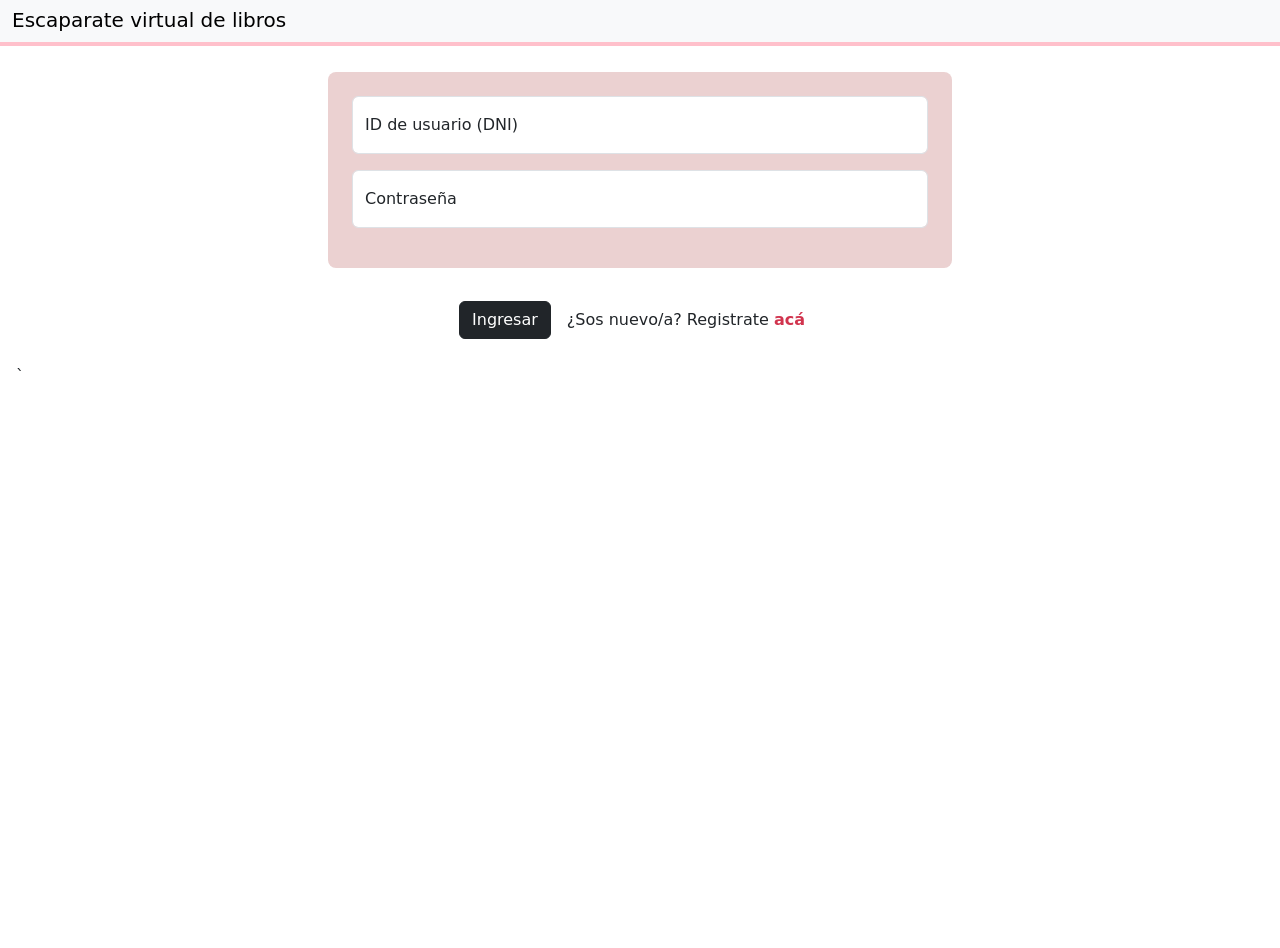
<file: index.html>
<!DOCTYPE html>
<html lang="en">

<head>
    <meta charset="UTF-8">
    <meta name="viewport" content="width=device-width, initial-scale=1.0">
    <title>Escaparate de libros</title>
    <link rel="stylesheet" href="https://cdn.jsdelivr.net/npm/bootstrap@5.3.0/dist/css/bootstrap.min.css">
    <link rel="stylesheet" href="styles.css">
    <script src="https://cdn.jsdelivr.net/npm/bootstrap@5.3.0/dist/js/bootstrap.bundle.min.js" defer></script>
    <script src="main.js" defer></script>

</head>

<body>
    <header>
        <nav class="navbar fixed-top bg-body-tertiary">
            <div class="d-flex justify-content-between align-items-center" style="width: 100%;">
            <div class="container-fluid">
                <span class="navbar-brand mb-0 h1">Escaparate virtual de libros</span>
            </div>
            
            <div id="userName"></div>
            
            
            </div>
        </nav>
         <div class="contador-items" style="display: none;">0</div>  
    </header>

    <main>
<div class="mx-auto col-md-6 m-2 p-4 contenerdor" id="formulario-login">
            <div class="form-floating mb-3">
                <input type="text" class="form-control input-mayusculas" id="userID" maxlength="8" pattern="[0-9]{7,8}" placeholder="ID de usuario (DNI)" oninput="restringirDNI(this)">
                <label for="ID de usuario (DNI)">ID de usuario (DNI)</label>
            </div>
                    <div class="form-floating mb-3">
                <input type="password" id="pwLogin" class="form-control" placeholder="Ingresar clave"
                    oninput="bloquearEspacios(this)">
                <label for="pwLogin">Contraseña</label>
            </div>
        </div>
        <div class="d-flex p-3 flex-wrap align-items-center justify-content-center g-1">
            <button class="btn btn-dark" type="button" id="loginSubmit">Ingresar</button>
            <div class="leyenda p-3 g-3 text-center ">¿Sos&nbsp;nuevo/a? Registrate&nbsp;<span class="resaltado" id="newUser">acá</span></div>
        </div>`

        </div>

        <div class="contenido"></div>
    </main>

    <footer>

    </footer>
    </body>

</html>
</file>
<file: styles.css>
body{
    margin-top: 3em;
    display: flex;
    flex-direction: column;
    min-height: 100vh;
    
}

main{
    padding: 1em;
}

.main-logueado{
        margin-top: 75px;
}

@media (max-width: 450px) {
    .main-logueado{
        margin-top: 60px;
    }

    #userName {
        display: none;
    }
}

#confirmar {
    background-color: #7b1f8c !important;
    color: white;
    border: 0;
    font-weight: 500;
}

.navbar{
    border-bottom: 4px pink solid;
    margin-bottom: 6em;
}

.navbar-brand {
    white-space: normal !important;
}

.sinopsis{
    text-align:justify;
    padding:1em;
}

.input-mayusculas {
  text-transform: uppercase;
}

.contenerdor{
    background-color: rgb(235, 209, 209);
    border-radius: 8px;
}

.resaltado{
    color: rgb(209, 52, 78);
    font-weight: 600;
}

.resaltado:hover{
    font-weight: 900;   
    text-decoration: underline wavy pink !important;
}


.libroReservado-card{
    margin-bottom:0.5em;
}

.btn-primary{
    background: pink;
    color:rgb(78, 1, 1);
    border: 0;
    font-weight: 500;
}

.btn-primary:hover{
    background: rgb(78, 1, 1);
    color: pink;
    border: 0;
    font-weight: 500;
}

#userName{
    text-transform: capitalize;
    padding-right: 1em;
}

#buscador{
    margin-left: 0.8em;
    margin-right: 0.8em;
    margin-top: 0.5em;
    margin-bottom: 0.2em;
}



.offcanvas-footer {
  background-color: #f8f9fa;
  text-align: center;
}

.botones-paginacion{
    background-color: pink;
    padding: 1em;
    display: flex;
    justify-content: space-between;
    flex-wrap: nowrap;
    align-content: center;
    align-items: center;
}

.flecha{
    border-radius: 100%;
}

.flecha:disabled{
    background-color:pink;
    color:  rgba(179, 21, 21, 0.582);
}


.flecha:active{
    background-color: rgb(179, 21, 21) !important;
    color: white !important;
}

.card-img, .card-img-bottom, .card-img-top{
    width: 100%;
    object-fit: cover;
    min-height: 300px;
    max-height: 500px;
    object-position: top;
} 

.contador-items {
  display: none;
  position: absolute;
  top: 0;
  right: 0;
  transform: translate(50%, -50%);
  background-color: red;
  color: white;
  border-radius: 50%;
  padding: 2px 6px;
  font-size: 10px;
  display: none;
  z-index: 1;
}

.posicionContador {
  position: relative;
}
</file>
